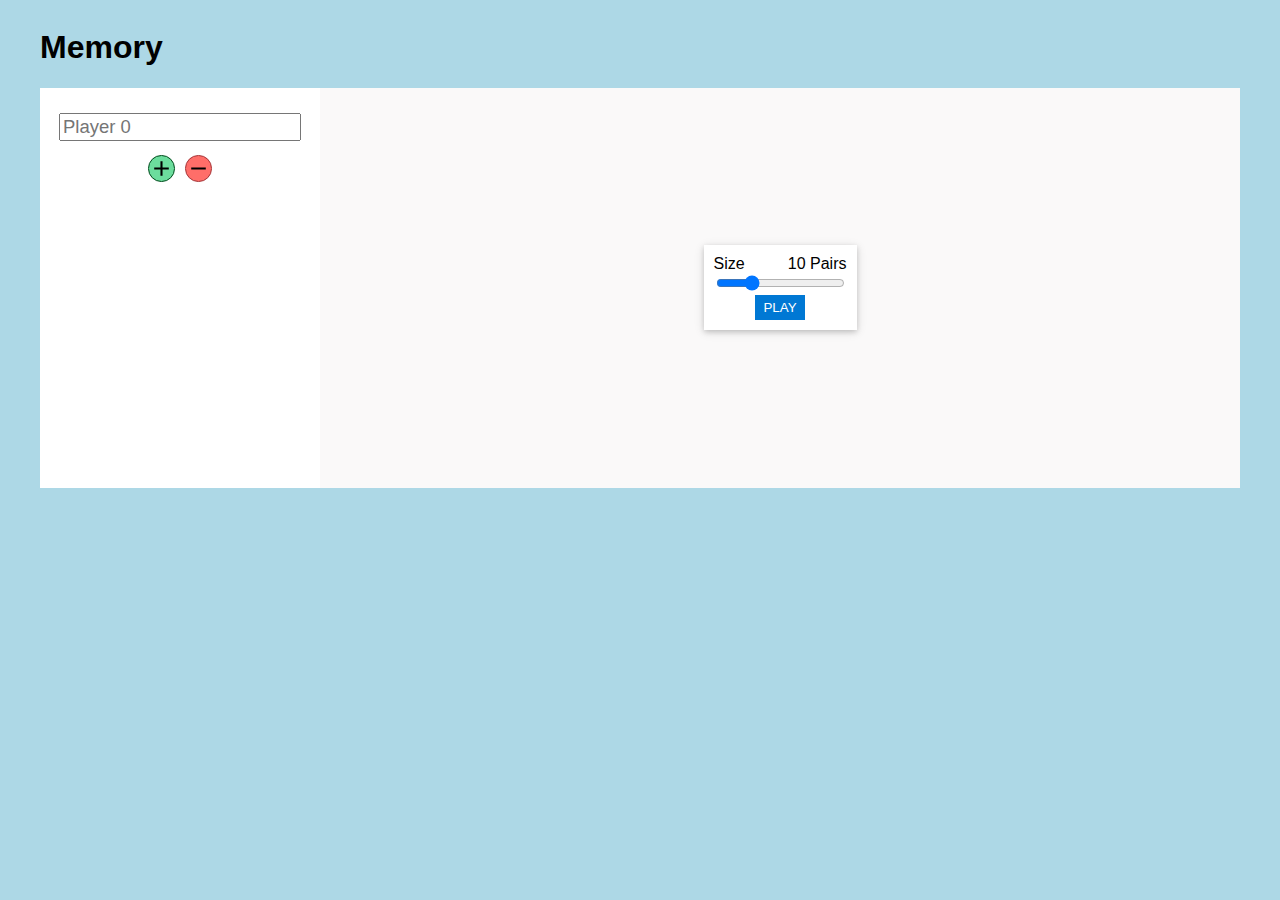
<file: index.html>
<!DOCTYPE html>
<html>
  <head>
    <meta charset="UTF-8" />
    <meta name="viewport" content="width=device-width, initial-scale=1" />

    <link
      rel="icon"
      type="image/svg"
      href="resources/videogame_asset-white-18dp.svg"
    />
    <title>Memory</title>

    <link rel="stylesheet" href="index.css" />
    <link rel="stylesheet" href="memory.css" />
  </head>

  <body>
    <noscript>Please enable JavaScript</noscript>
    
    <div class="centered">
      <div class="game"></div>
    </div>

    <script src="memory.js"></script>
    <script src="index.js"></script>
  </body>
</html>
</file>
<file: index.css>
body {
  background-color: lightblue;
}

div.centered {
  width: 100%;
  display: flex;
  justify-content: center;
}
</file>
<file: memory.css>
.card-outterShell * { box-sizing: border-box; }

.card-outterShell {
  background-color: transparent;
  width: 100%;
  height: 100%;
  perspective: 800px; /* Adjust for different Cardsize */
  align-self: center;
  justify-self: center;
}

.card-outterShell .card-innerShell { padding-bottom: 100%; }

.card-outterShell.inactive { 
  opacity: 0.4;
  transition: opacity 1s;
  pointer-events: none;
}

.card-outterShell.inactive .card-innerShell .front {
  box-shadow: none;
}

.card-outterShell:hover .card-innerShell {
  cursor: pointer;
}

.card-outterShell:hover .card-innerShell > .front {
  border: 10px double rgb(107, 201, 235);
}

.card-outterShell:hover .card-innerShell > .front,
.card-outterShell:hover .card-innerShell > .back
{
  box-shadow: 0 2px 5px 0 rgba(110,230,245,0.60),
              0 2px 10px 0 rgba(110,230,245,0.18);
}

.card-outterShell .card-innerShell {
  position: relative;
  width: 100%;
  height: 100%;
  text-align: center;
  transition: transform 0.6s;
  transform-style: preserve-3d;
}

.card-outterShell .card-innerShell.turn {
  transform: rotateY(180deg);
}

/* .back is the default hidden face and contains the smileys */
.card-outterShell .card-innerShell > .front,
.card-outterShell .card-innerShell > .back
{
  border: 2px solid transparent; /* Spaceholder so hover doesnt ruin layout */ 
  border-radius: 8px;
  box-shadow: 0 2px 5px 0 rgba(0,0,0,0.16),
              0 2px 10px 0 rgba(0,0,0,0.12);
  
  position: absolute;
  width: 100%;
  height: 100%;
  -webkit-backface-visibility: hidden;
  backface-visibility: hidden;
}

.card-outterShell .card-innerShell > .front {
  background-color: lightblue;
  background-size: 33.33%;
  background-image: url("data:image/svg+xml,%3Csvg xmlns='http://www.w3.org/2000/svg' height='24' viewBox='0 0 24 24' width='24'%3E%3Cpath d='M0 0h24v24H0z' fill='none'/%3E%3Cpath d='M9 11.75c-.69 0-1.25.56-1.25 1.25s.56 1.25 1.25 1.25 1.25-.56 1.25-1.25-.56-1.25-1.25-1.25zm6 0c-.69 0-1.25.56-1.25 1.25s.56 1.25 1.25 1.25 1.25-.56 1.25-1.25-.56-1.25-1.25-1.25zM12 2C6.48 2 2 6.48 2 12s4.48 10 10 10 10-4.48 10-10S17.52 2 12 2zm0 18c-4.41 0-8-3.59-8-8 0-.29.02-.58.05-.86 2.36-1.05 4.23-2.98 5.21-5.37C11.07 8.33 14.05 10 17.42 10c.78 0 1.53-.09 2.25-.26.21.71.33 1.47.33 2.26 0 4.41-3.59 8-8 8z' fill='%23faf9f9'/%3E%3C/svg%3E");
  
  border: 8px double white;
}

.card-outterShell .card-innerShell > .back {
  display: flex;
  justify-content: center;
  align-items: center;
  background-color: lightgreen;
  transform: rotateY(180deg);

  background-image: url("resources/pattern.svg");
  background-blend-mode: overlay;
}

.card-outterShell .card-innerShell.turn {
  transform: rotateY(180deg);
}



button.buttons {
  color: #fff;
  background-color: rgb(0, 120, 212);
  border: none;
  outline: none;

  padding: 5px 8px;
}

button.buttons:hover {
  cursor: pointer;
  color: #eee;
  background-color: rgb(1, 103, 180);
}

.game {
  font-family: 'Gill Sans', 'Gill Sans MT', Calibri, 'Trebuchet MS', sans-serif;
  width: 100%;
  max-width: 1200px;
}

.game .content {
  background-color: #fff;
  display: flex;
  flex-direction: row;
  min-height: 400px;
}

.game .content .menu {
  display: flex;
  flex-direction: column;
  justify-content: space-between;
  width: 30%;
  max-width: 260px;
  padding: 10px;
}

.game .content .menu > div {
  display: flex;
  flex-direction: column;
  width: 100%;
  align-items: center;
}

.game .content .menu > div > span { display: block; margin-bottom: 5px;}

.game .content .menu .player-list {
  text-align: center;
  background-color: #fff;

  margin: 0;
  padding: 0;

  width: 100%;
  min-width: fit-content;
}

.game .content .menu .player-list li {
  font-size: 1.1em;
  margin-top: 15px;
}

.game .content .menu .player-list li:last-child {
  display: flex;
  margin-top: 0.8em;
  align-items: flex-start;
  justify-content: center;
}

.game .content .menu .player-list li > input {
  font-size: 1.05em;
  width: 90%;
}

/*****************************Button styling*********************************/
button[class^=li-buttons] {
  height: 2em;
  width: 2em;

  margin: 0 5px;
  outline: none;
  border-radius: 50%;
  background-size: 100%;
  
  transition: all 0.25s;
}

button[class^=li-buttons]:focus {
  border: 1px solid black;
}

button[class^=li-buttons]:hover {
  cursor: pointer;

  height: 2.2em;
  width: 2.2em;

  transition: all 0.5s;
}

button.li-buttons-plus {
  background-color: #6cdd9d;
  background-image: url("data:image/svg+xml,%3Csvg xmlns='http://www.w3.org/2000/svg' height='24' viewBox='0 0 24 24' width='24'%3E%3Cpath d='M0 0h24v24H0z' fill='none'/%3E%3Cpath d='M19 13h-6v6h-2v-6H5v-2h6V5h2v6h6v2z'/%3E%3C/svg%3E");;
  
  border: 1px solid #004b1c;
}

button.li-buttons-plus:hover {
  background-color: #17d469;
}

button.li-buttons-sub {
  background-color: #FF6E69;
  background-size: 100%;
  background-image: url("data:image/svg+xml,%3Csvg xmlns='http://www.w3.org/2000/svg' height='24' viewBox='0 0 24 24' width='24'%3E%3Cpath d='M0 0h24v24H0z' fill='none'/%3E%3Cpath d='M19 13H5v-2h14v2z'/%3E%3C/svg%3E");

  border: 1px solid #a4373a;
}

button.li-buttons-sub:hover {
  background-color: #ff423b;
}
/****************************************************************************/

.game .content .menu .player-list-active {
  list-style: none;

  margin: 16px 0;
  padding: 0;
  max-width: 100%;
  width: 100%;
}

.game .content .menu .player-list-active li {
  display: flex;
  flex-direction: column;
  
  margin-bottom: 30px;
  padding: 5px 0;
  
  width: 100%;
  
  color: rgba(0, 0, 0, 0.4);
  box-shadow: 0 -10px 10px  -10px rgba(0,0,0,0.12),
              0 10px  10px  -10px rgba(0,0,0,0.12),
              0 -5px  5px   -5px  rgba(0,0,0,0.18),
              0 5px   5px   -5px  rgba(0,0,0,0.18);
  border-top: 1px solid transparent;
  border-bottom: 1px solid transparent;

  transition: all 1s;
}

.game .content .menu .player-list-active li.active {
  color: black;
  box-shadow: 0 -10px  10px -10px rgba(110,230,245,0.4),
              0 10px   10px -10px rgba(110,230,245,0.4),
              0 -5px   5px  -5px  rgba(110,230,245,0.6),
              0 5px    5px  -5px  rgba(110,230,245,0.6);
  border-top: 1px solid rgb(110,230,245);
  border-bottom: 1px solid rgb(110,230,245);

  transition: all 1.5s;
}

.game .content .menu .player-list-active li :first-child {
  font-size: 1.1em;
  text-align: center;
}

.game .content .game-area {
  display: flex;
  width: 100%;
  min-height: fit-content;
  background-color: #faf9f9;
  justify-content: center;
  align-items: center;
}

.game .content .game-area [class$="-block"] {
  background-color: #fff;
  padding: 10px;
  width: fit-content;
  text-align: center;
  box-shadow: 0 2px 5px 0 rgba(0,0,0,0.16),
                0 2px 10px 0 rgba(0,0,0,0.12);
}

.game .content .game-area .end-block > span { display: block; font-size: 1.1em;}

.game .content .game-area .end-block #winner {
  font-size: 1.2em;
  margin: 10px 0;
}

.game .content .game-area.active {
  display: grid;
  grid-gap: 20px;

  padding: 10px;
}



.hidden {
  visibility: hidden!important;
}

.removed {
  display: none!important; 
}



@media only screen and (max-width: 900px) {
  .game .content {
    flex-direction: column;
  }

  .game .content .menu {
    max-width: none;
    width: 100%;
    justify-content: center;
    padding: 10px 0px;
  }

  .game .content .menu .player-list-active {
    width: 100%;
  }

  .game .content .game-area.active {
    padding: 10px 0;
    width: 100vw;
  }
}
</file>
